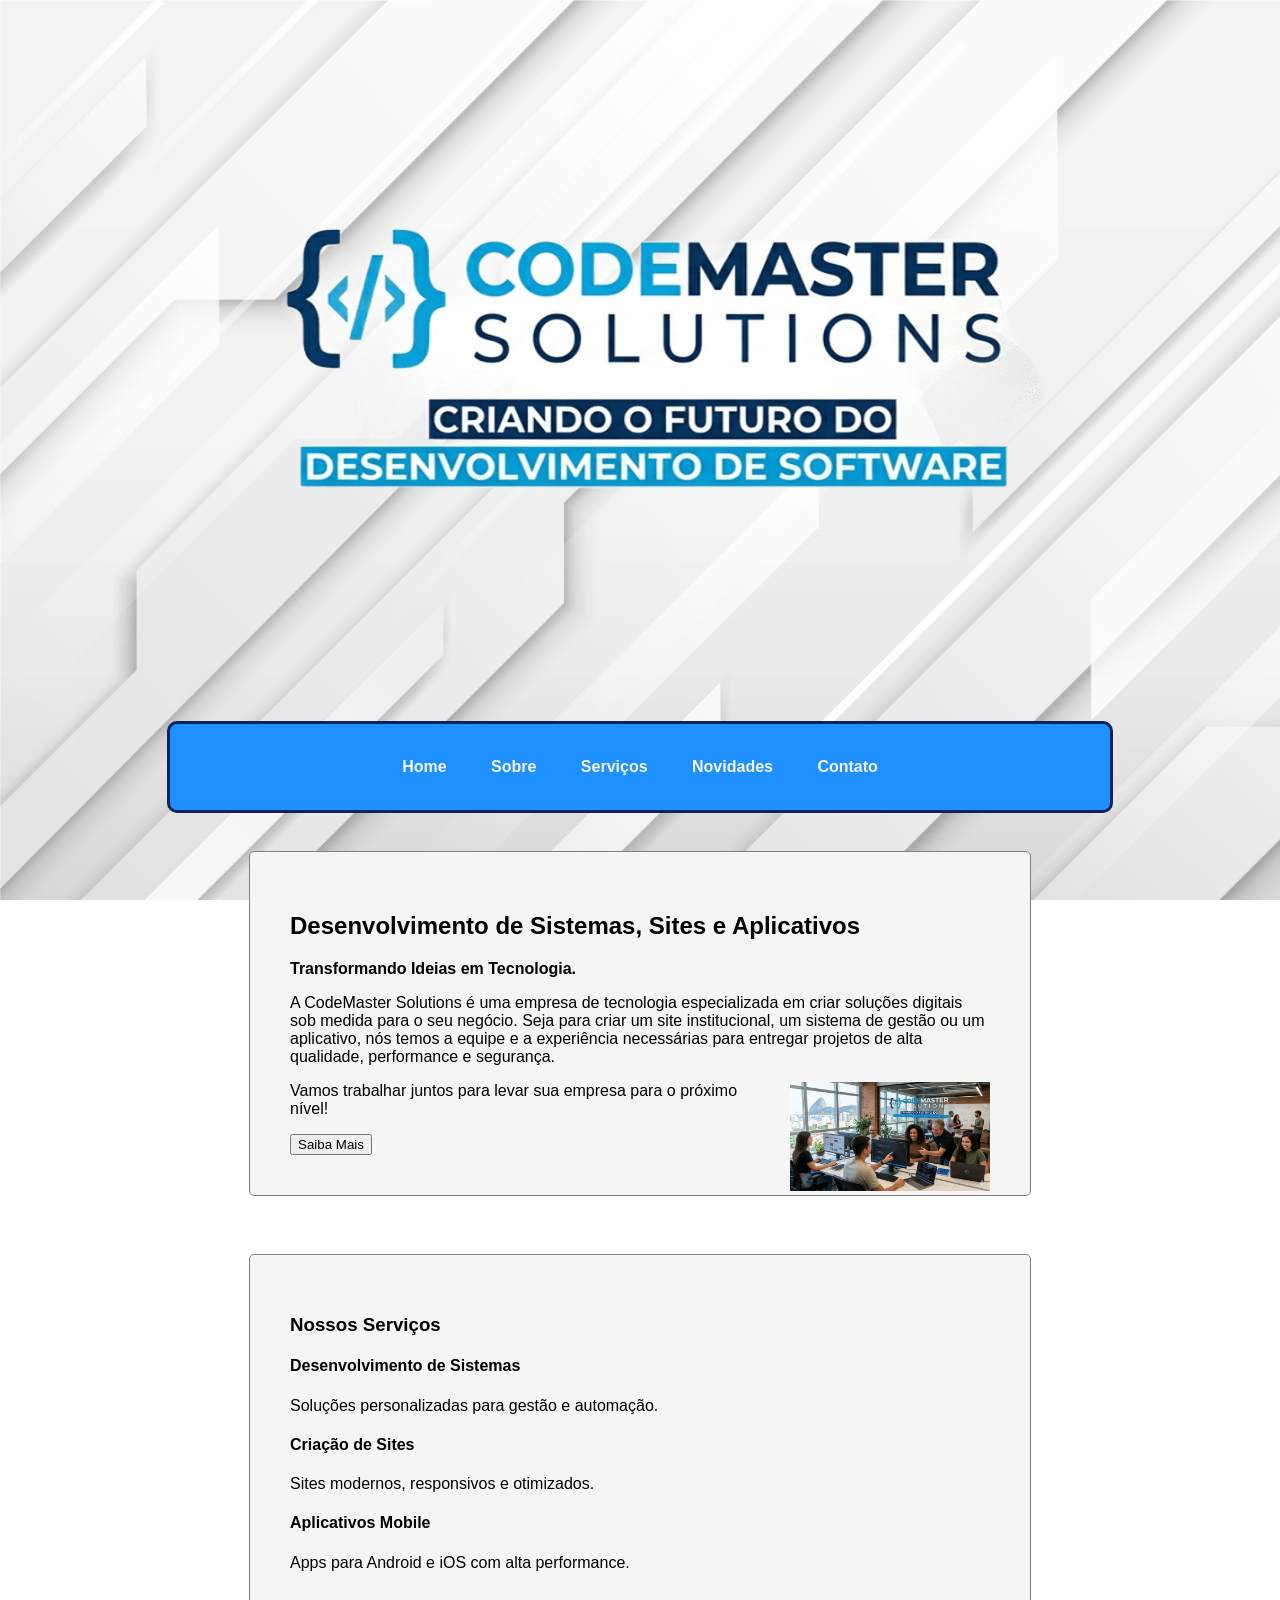
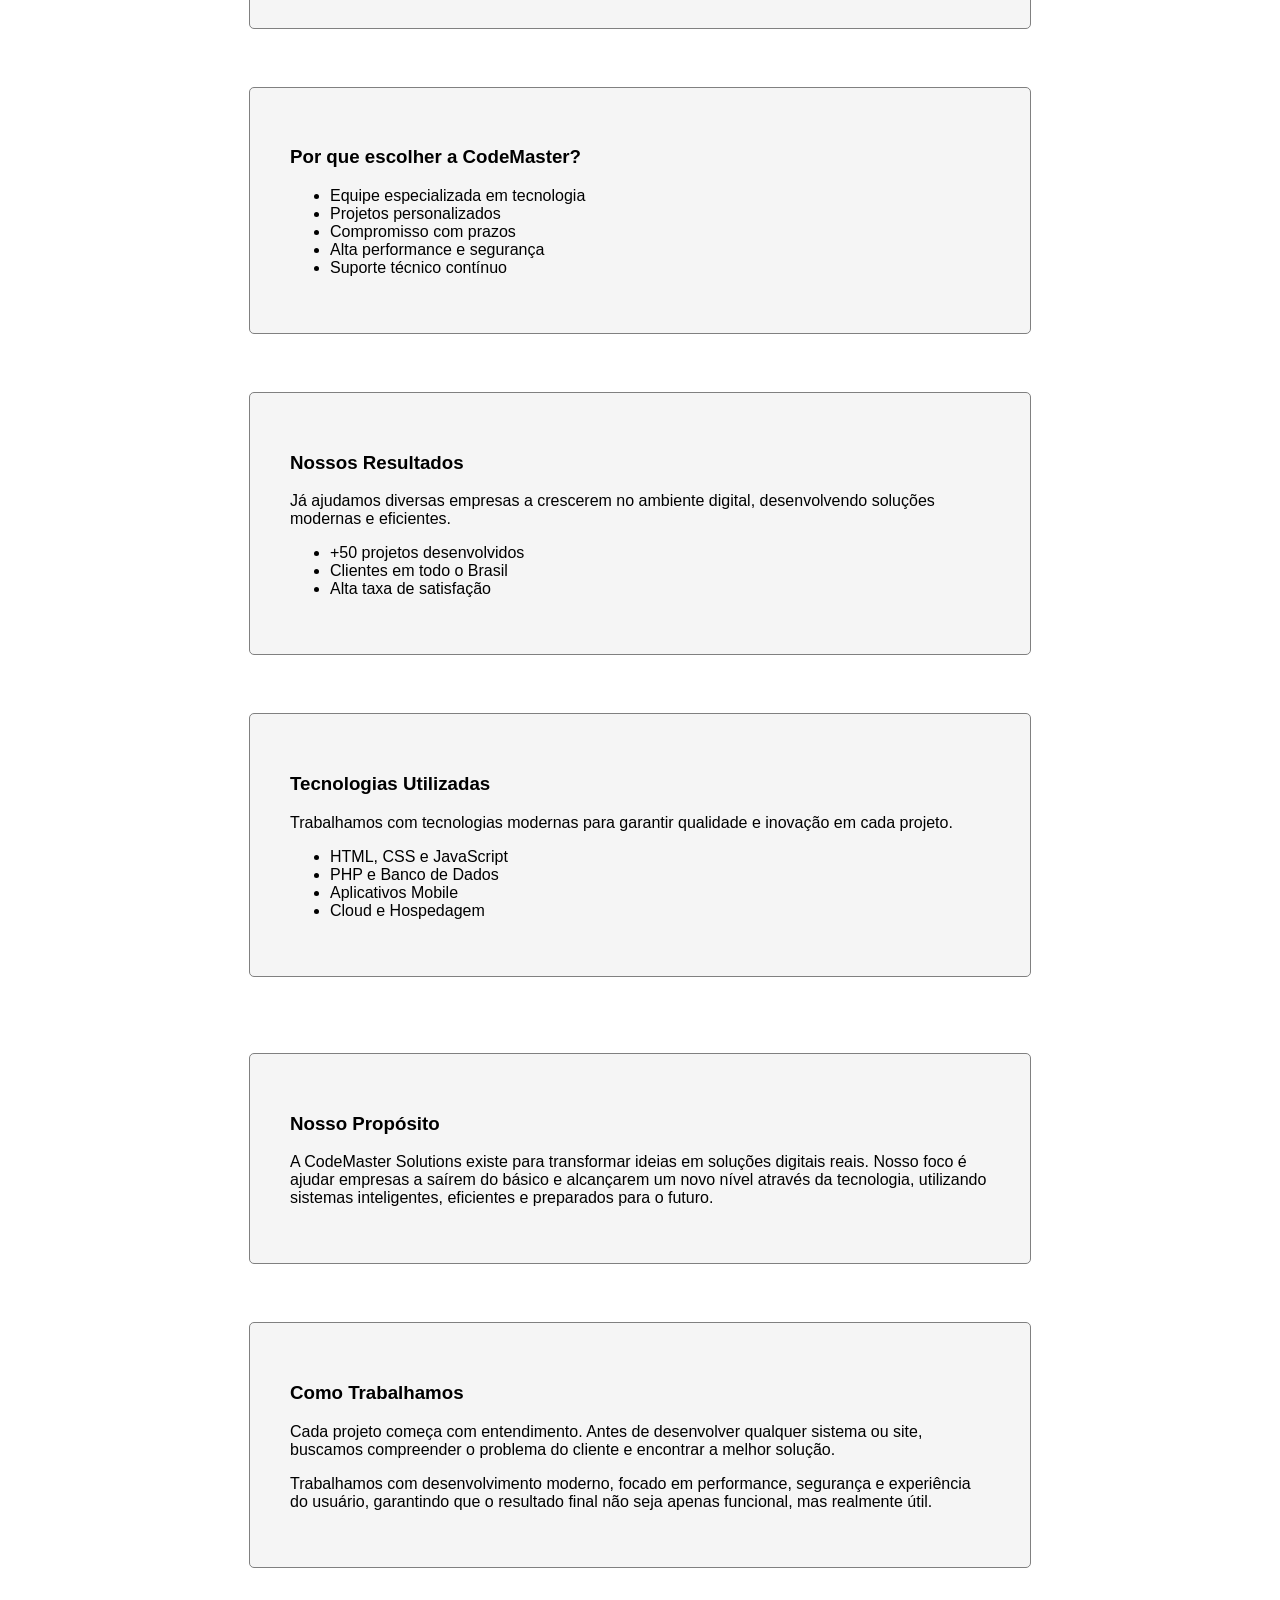
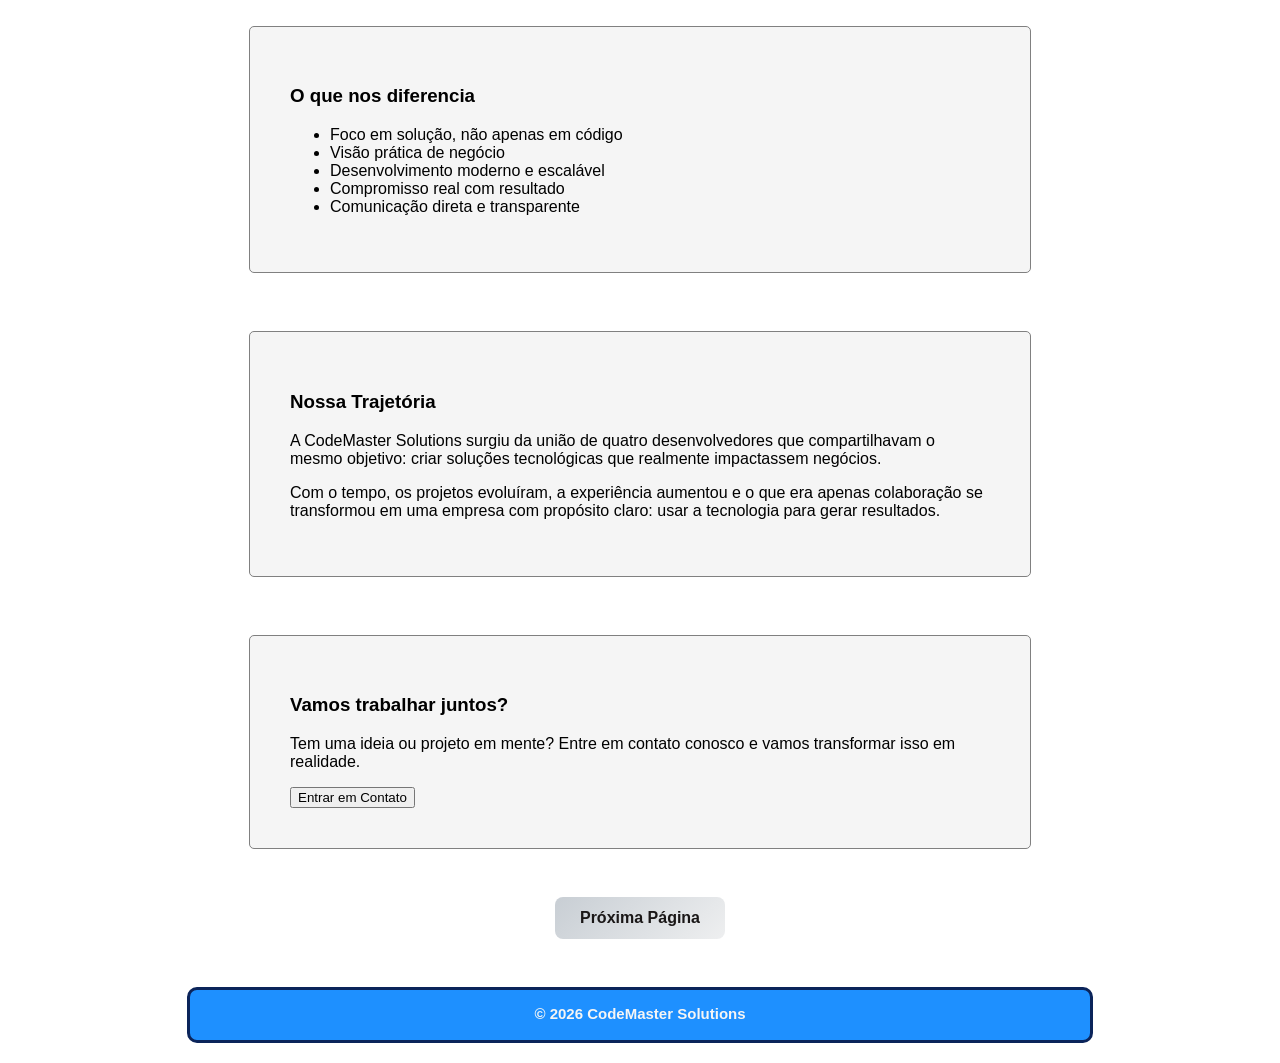
<file: index.html>
<!DOCTYPE html>
<html lang="pt-br">

<head>
    <meta charset="UTF-8">
    <meta name="viewport" content="width=device-width, initial-scale=1.0">
    <title>CodeMaster Solutions</title>
    <link href="style.css" rel="stylesheet">

    <!-- ✅ CORREÇÃO: defer -->
    <script src="javascript.js" defer></script>
</head>

<body>

    <header class="topo">
        <img src="codemaster3.png" alt="Logo da CodeMaster Solutions" class="logo" title="CodeMaster Solutions">
    </header>

    <nav>
        <div class="menu">
            <a href="index.html">Home</a>
            <a href="Sobre.html">Sobre</a>
            <a href="Servicos.html">Serviços</a>
            <a href="Novidades.html">Novidades</a>
            <a href="Contato.html">Contato</a>
        </div>
    </nav>

    <br>

    <main>


        <div class="texto animar" id="texto">

            <h2>Desenvolvimento de Sistemas, Sites e Aplicativos</h2>
            <p><strong>Transformando Ideias em Tecnologia.</strong></p>
            <p>
                A CodeMaster Solutions é uma empresa de tecnologia especializada em criar soluções digitais sob
                medida
                para o seu negócio. Seja para criar um site institucional, um sistema de gestão ou um aplicativo,
                nós temos a equipe e a experiência necessárias para entregar projetos de alta qualidade,
                performance e segurança.
            </p>

            <img src="logo5.png" alt="Logo da CodeMaster Solutions" class="logo" title="CodeMaster Solutions">

            <p>Vamos trabalhar juntos para levar sua empresa para o próximo nível!</p>

            <button onclick="mais()">Saiba Mais</button>

        </div>

        <br>

        <div class="texto animar">
            <h3>Nossos Serviços</h3>

            <article>
                <h4>Desenvolvimento de Sistemas</h4>
                <p>Soluções personalizadas para gestão e automação.</p>
            </article>

            <article>
                <h4>Criação de Sites</h4>
                <p>Sites modernos, responsivos e otimizados.</p>
            </article>

            <article>
                <h4>Aplicativos Mobile</h4>
                <p>Apps para Android e iOS com alta performance.</p>
            </article>
        </div>


        <br>


        <div class="texto animar">
            <h3>Por que escolher a CodeMaster?</h3>
            <ul>
                <li>Equipe especializada em tecnologia</li>
                <li>Projetos personalizados</li>
                <li>Compromisso com prazos</li>
                <li>Alta performance e segurança</li>
                <li>Suporte técnico contínuo</li>
            </ul>
        </div>
        <br>

        <div class="texto animar">
            <h3>Nossos Resultados</h3>
            <p>
                Já ajudamos diversas empresas a crescerem no ambiente digital, desenvolvendo soluções modernas e
                eficientes.
            </p>
            <ul>
                <li>+50 projetos desenvolvidos</li>
                <li>Clientes em todo o Brasil</li>
                <li>Alta taxa de satisfação</li>
            </ul>
        </div>
        <br>

        <div class="texto animar">
            <h3>Tecnologias Utilizadas</h3>
            <p>
                Trabalhamos com tecnologias modernas para garantir qualidade e inovação em cada projeto.
            </p>
            <ul>
                <li>HTML, CSS e JavaScript</li>
                <li>PHP e Banco de Dados</li>
                <li>Aplicativos Mobile</li>
                <li>Cloud e Hospedagem</li>
            </ul>
        </div>
        <br>

        <br>
        <div class="texto animar">
            <h3>Nosso Propósito</h3>
            <p>
                A CodeMaster Solutions existe para transformar ideias em soluções digitais reais.
                Nosso foco é ajudar empresas a saírem do básico e alcançarem um novo nível através da tecnologia,
                utilizando sistemas inteligentes, eficientes e preparados para o futuro.
            </p>
        </div>

        <br>
        <div class="texto animar">
            <h3>Como Trabalhamos</h3>
            <p>
                Cada projeto começa com entendimento. Antes de desenvolver qualquer sistema ou site,
                buscamos compreender o problema do cliente e encontrar a melhor solução.
            </p>
            <p>
                Trabalhamos com desenvolvimento moderno, focado em performance, segurança e experiência do usuário,
                garantindo que o resultado final não seja apenas funcional, mas realmente útil.
            </p>
        </div>

        <br>
        <div class="texto animar">
            <h3>O que nos diferencia</h3>
            <ul>
                <li>Foco em solução, não apenas em código</li>
                <li>Visão prática de negócio</li>
                <li>Desenvolvimento moderno e escalável</li>
                <li>Compromisso real com resultado</li>
                <li>Comunicação direta e transparente</li>
            </ul>
        </div>

        <br>
        <div class="texto animar">
            <h3>Nossa Trajetória</h3>
            <p>
                A CodeMaster Solutions surgiu da união de quatro desenvolvedores que compartilhavam o mesmo objetivo:
                criar soluções tecnológicas que realmente impactassem negócios.
            </p>
            <p>
                Com o tempo, os projetos evoluíram, a experiência aumentou e o que era apenas colaboração
                se transformou em uma empresa com propósito claro: usar a tecnologia para gerar resultados.
            </p>
        </div>

        <br>
        <div class="texto animar">
            <h3>Vamos trabalhar juntos?</h3>
            <p>
                Tem uma ideia ou projeto em mente? Entre em contato conosco e vamos transformar isso em realidade.
            </p>
            <button onclick="ir5()">Entrar em Contato</button>
        </div>

        <br>

    </main>
    <div class="botao"><button class="btn" onclick="ir2()">Próxima Página</button></div>



    <br>

    <footer>
        <div>
            <p>© 2026 CodeMaster Solutions</p>
        </div>
    </footer>

</body>

</html>
</file>
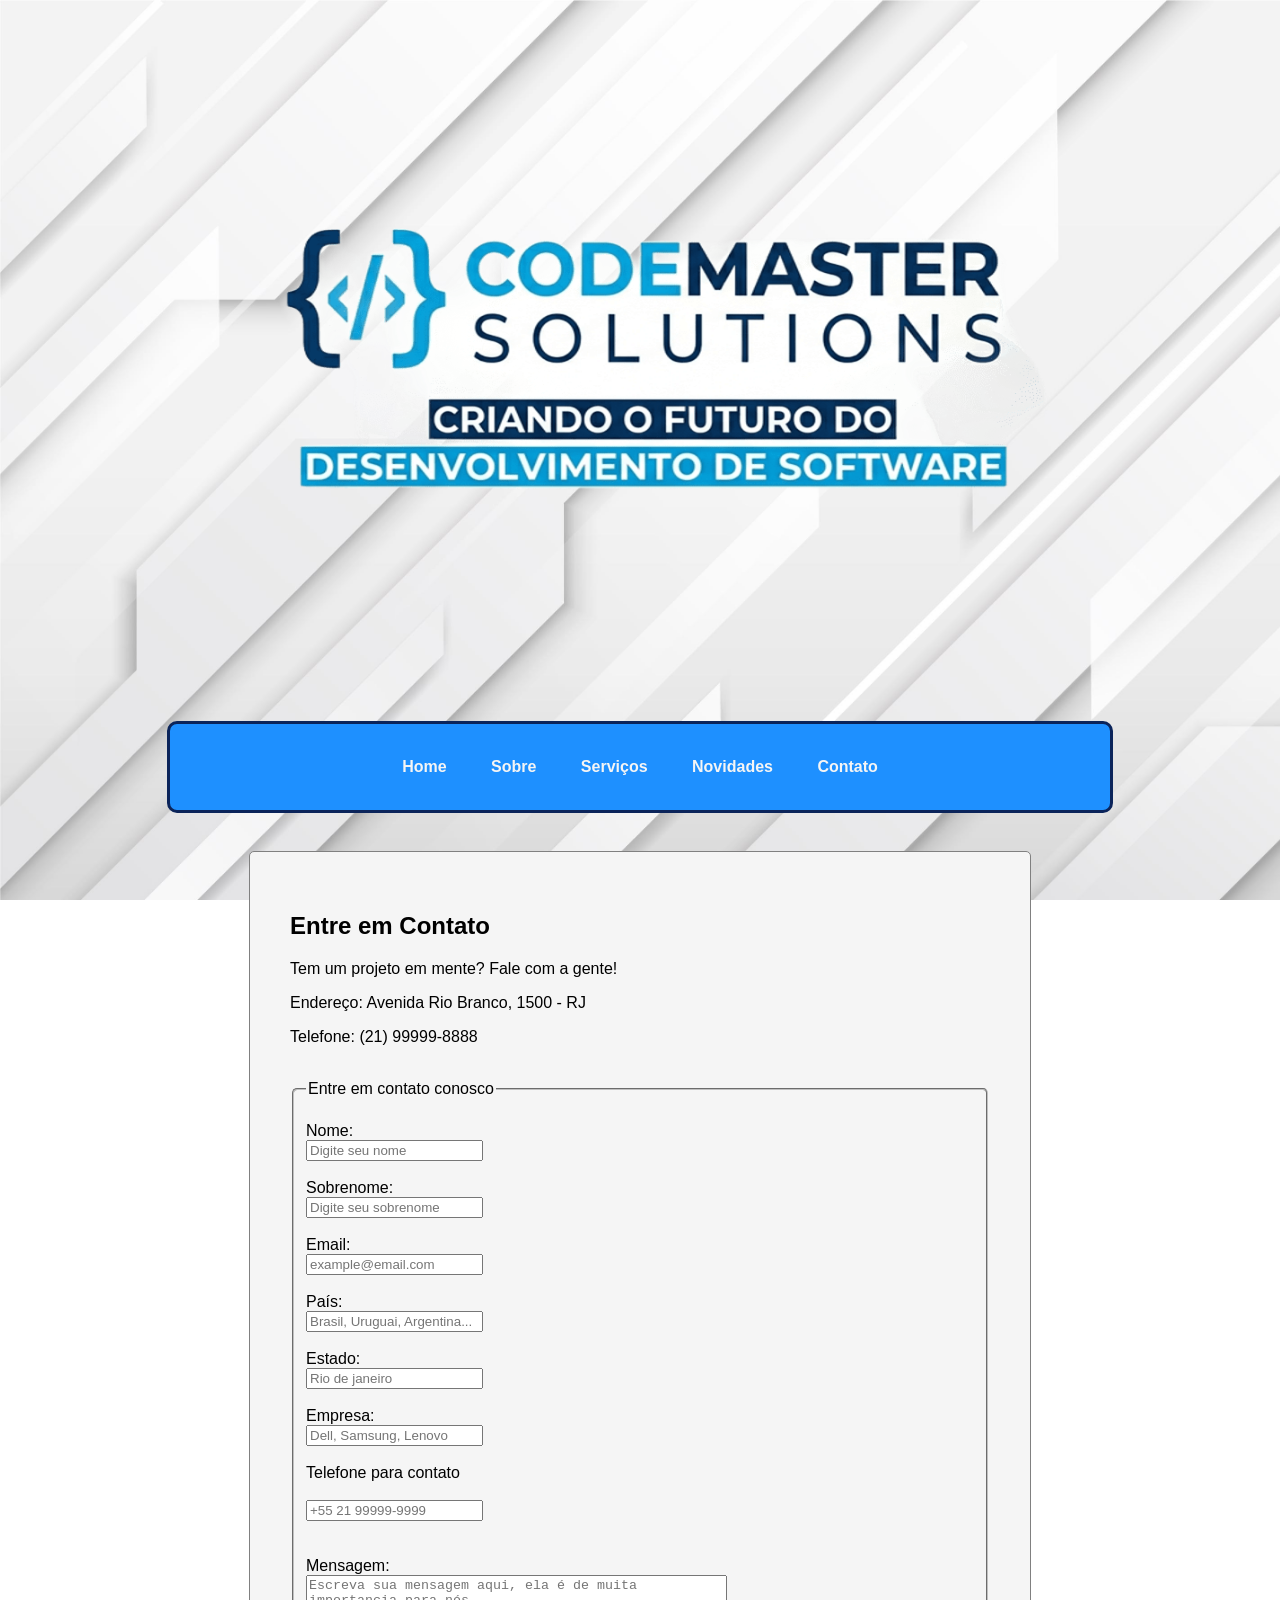
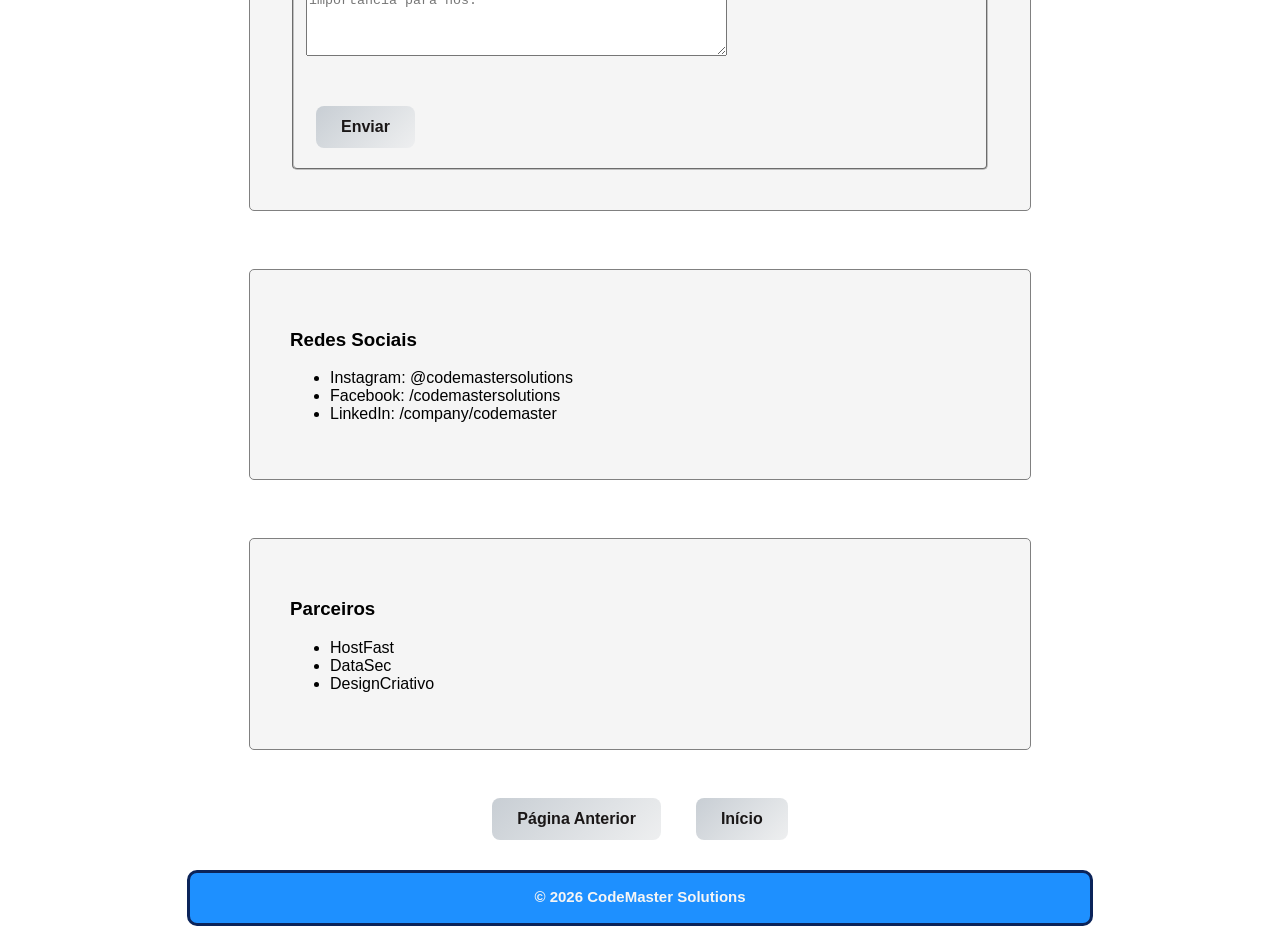
<file: Contato.html>
<!DOCTYPE html>
<html lang="pt-br">

<head>
    <meta charset="UTF-8">
    <meta name="viewport" content="width=device-width, initial-scale=1.0">
    <title>Contato - CodeMaster</title>
    <link href="style.css" rel="stylesheet">


    <script src="javascript.js" defer></script>
</head>

<body>

    <header class="topo">
        <img src="codemaster3.png" alt="Logo da CodeMaster Solutions" class="logo">
    </header>

    <nav>
        <div class="menu">
            <a href="index.html">Home</a>
            <a href="Sobre.html">Sobre</a>
            <a href="Servicos.html">Serviços</a>
            <a href="Novidades.html">Novidades</a>
            <a href="Contato.html">Contato</a>
        </div>
    </nav>

    <br>

    <main>
        <div class="texto animar">
            <h2>Entre em Contato</h2>

            <p>Tem um projeto em mente? Fale com a gente!</p>

            <p>Endereço: Avenida Rio Branco, 1500 - RJ</p>
            <p>Telefone: (21) 99999-8888</p>
            <br>
            <form>
                <fieldset><br>
                    <legend>Entre em contato conosco</legend>
                    <label>Nome:</label><br>
                    <input type="text" placeholder="Digite seu nome">
                    <br><br>

                    <label>Sobrenome:</label><br>
                    <input type="text" placeholder="Digite seu sobrenome">


                    <br><br>
                    <label>Email:</label><br>
                    <input type="email" placeholder="example@email.com">

                    <br><br>

                    <label>País:</label><br>
                    <input type="text" maxlength="20" placeholder="Brasil, Uruguai, Argentina...">
                    <br><br>
                    <label>Estado:</label><br>
                    <input type="text" placeholder="Rio de janeiro">
                    <br><br>
                    <label>Empresa:</label><br>
                    <input type="text" placeholder="Dell, Samsung, Lenovo">

                    <br><br>
                    <label>Telefone para contato</label><br><br>
                    <input type="tel" placeholder="+55 21 99999-9999" pattern="[0-9]" maxlength="15" required><br><br>
                    <br>
                    <label>Mensagem:</label>
                    <br>
                    <textarea rows="5" cols="50"
                        placeholder="Escreva sua mensagem aqui, ela é de muita importancia para nós."
                        maxlength="256"></textarea>

                    <br><br><br>

                    <button onclick="alert('Dados enviados com sucesso! Em breve entraremos em contato')" type="submit"
                        class="btn">Enviar</button>
                    <br>
                </fieldset>
            </form>
        </div>

        <br>

        <div class="texto animar">
            <h3>Redes Sociais</h3>
            <ul>
                <li>Instagram: @codemastersolutions</li>
                <li>Facebook: /codemastersolutions</li>
                <li>LinkedIn: /company/codemaster</li>
            </ul>
        </div>

        <br>

        <div class="texto animar">
            <h3>Parceiros</h3>
            <ul>
                <li>HostFast</li>
                <li>DataSec</li>
                <li>DesignCriativo</li>
            </ul>
        </div>
    </main>

    <br>

    <div class="botao"><button class="btn" onclick="ir4()">Página Anterior</button>
        <button class="btn" onclick="ir()">Início</button>
    </div>


    <footer>
        <p>© 2026 CodeMaster Solutions</p>
    </footer>

</body>

</html>
</file>
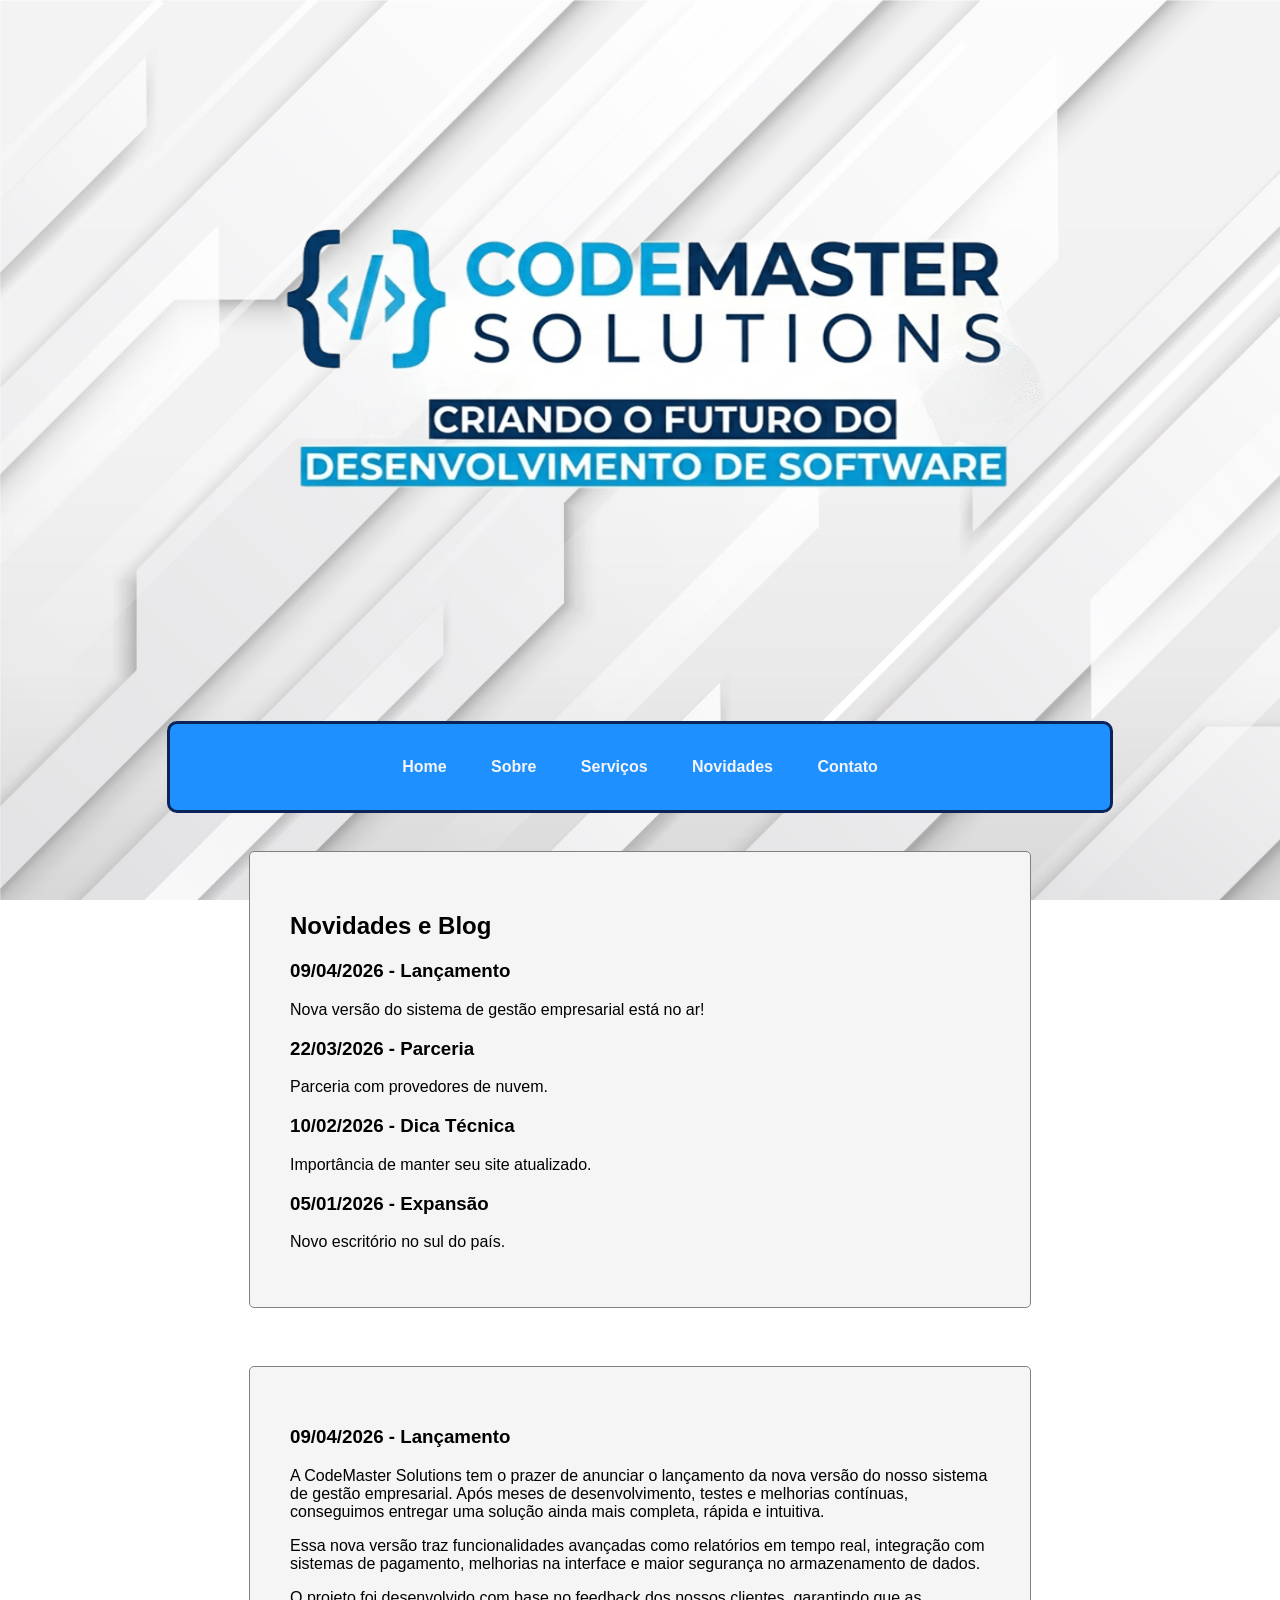
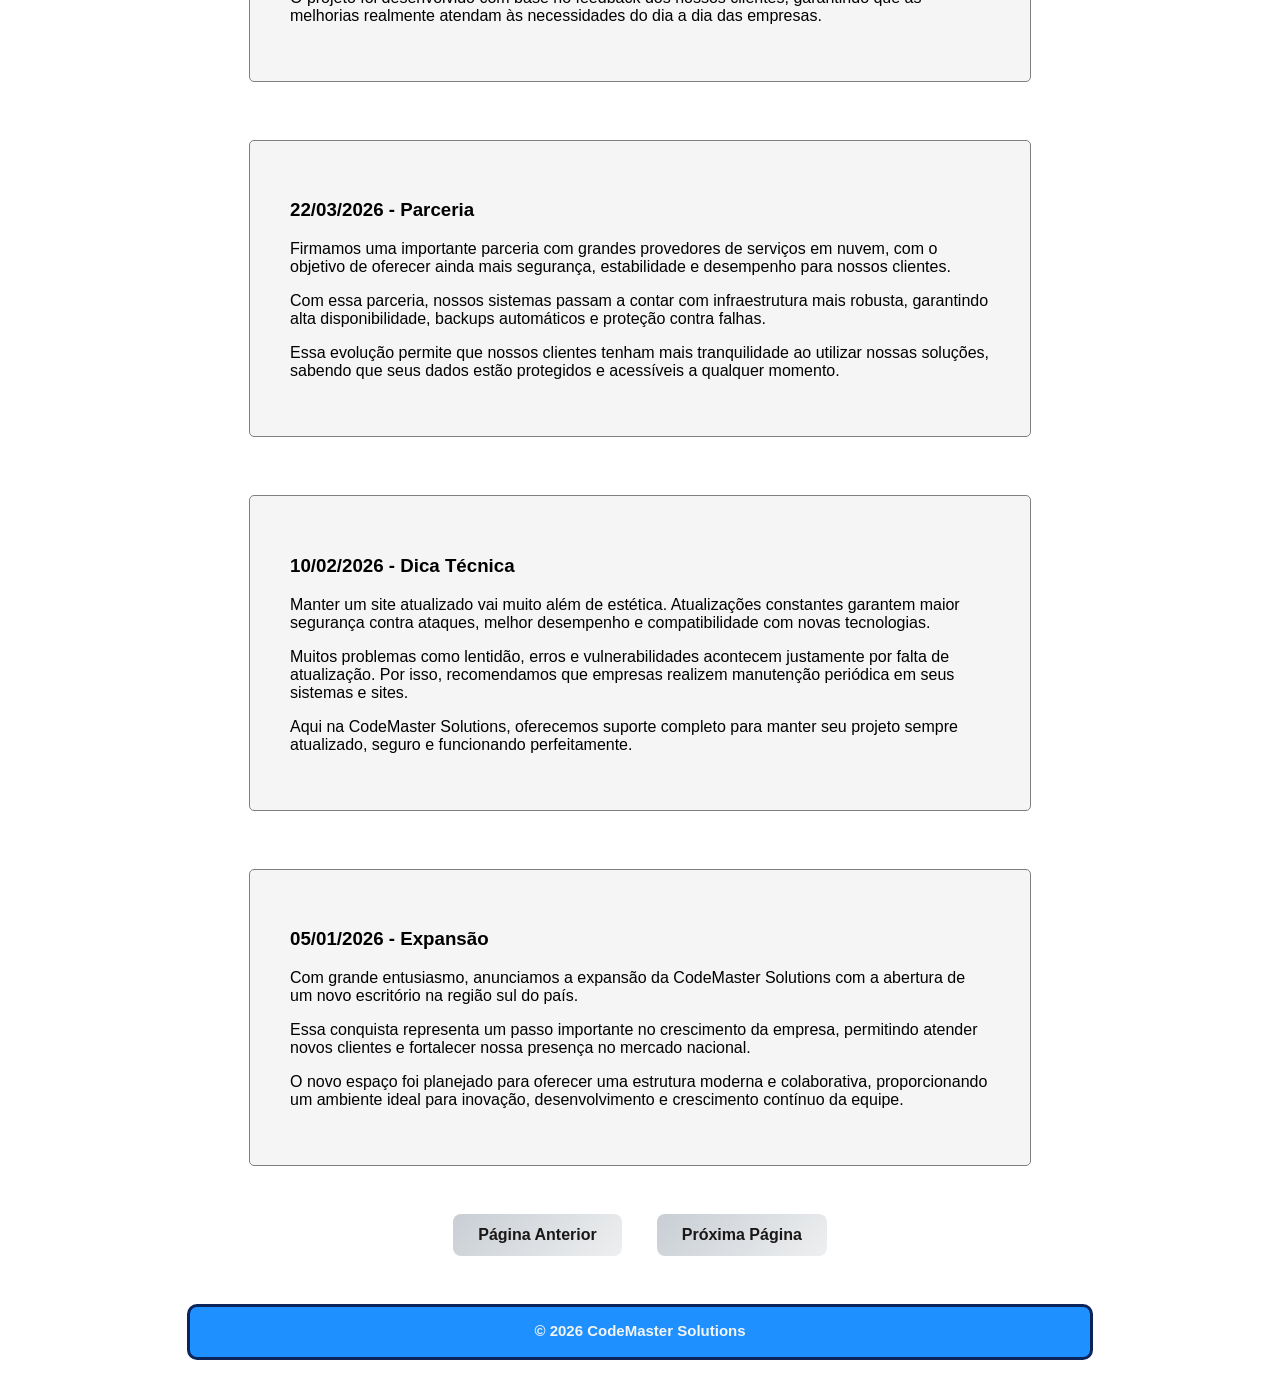
<file: Novidades.html>
<!DOCTYPE html>
<html lang="pt-br">

<head>
    <meta charset="UTF-8">
    <meta name="viewport" content="width=device-width, initial-scale=1.0">
    <title>Novidades CodeMaster</title>
    <link href="style.css" rel="stylesheet">

    <script src="javascript.js" defer></script>
</head>

<body>

    <header class="topo">
        <img src="codemaster3.png" alt="Logo da CodeMaster Solutions" class="logo">
    </header>

    <nav>
        <div class="menu">
            <a href="index.html">Home</a>
            <a href="Sobre.html">Sobre</a>
            <a href="Servicos.html">Serviços</a>
            <a href="Novidades.html">Novidades</a>
            <a href="Contato.html">Contato</a>
        </div>
    </nav>

    <br>

    <main>
        <div class="texto animar">
            <h2>Novidades e Blog</h2>

            <article>
                <h3>09/04/2026 - Lançamento</h3>
                <p>Nova versão do sistema de gestão empresarial está no ar!</p>
            </article>

            <article>
                <h3>22/03/2026 - Parceria</h3>
                <p>Parceria com provedores de nuvem.</p>
            </article>

            <article>
                <h3>10/02/2026 - Dica Técnica</h3>
                <p>Importância de manter seu site atualizado.</p>
            </article>

            <article>
                <h3>05/01/2026 - Expansão</h3>
                <p>Novo escritório no sul do país.</p>
            </article>

        </div>
    </main>
    <br>
    <div class="texto animar">
        <h3>09/04/2026 - Lançamento</h3>
        <p>
            A CodeMaster Solutions tem o prazer de anunciar o lançamento da nova versão do nosso sistema de gestão
            empresarial.
            Após meses de desenvolvimento, testes e melhorias contínuas, conseguimos entregar uma solução ainda mais
            completa,
            rápida e intuitiva.
        </p>
        <p>
            Essa nova versão traz funcionalidades avançadas como relatórios em tempo real, integração com sistemas de
            pagamento,
            melhorias na interface e maior segurança no armazenamento de dados.
        </p>
        <p>
            O projeto foi desenvolvido com base no feedback dos nossos clientes, garantindo que as melhorias realmente
            atendam
            às necessidades do dia a dia das empresas.
        </p>
    </div>
    <br>
    <div class="texto animar">
        <h3>22/03/2026 - Parceria</h3>
        <p>
            Firmamos uma importante parceria com grandes provedores de serviços em nuvem, com o objetivo de oferecer
            ainda mais segurança, estabilidade e desempenho para nossos clientes.
        </p>
        <p>
            Com essa parceria, nossos sistemas passam a contar com infraestrutura mais robusta, garantindo alta
            disponibilidade,
            backups automáticos e proteção contra falhas.
        </p>
        <p>
            Essa evolução permite que nossos clientes tenham mais tranquilidade ao utilizar nossas soluções, sabendo que
            seus
            dados estão protegidos e acessíveis a qualquer momento.
        </p>
    </div>
    <br>
    <div class="texto animar">
        <h3>10/02/2026 - Dica Técnica</h3>
        <p>
            Manter um site atualizado vai muito além de estética. Atualizações constantes garantem maior segurança
            contra ataques,
            melhor desempenho e compatibilidade com novas tecnologias.
        </p>
        <p>
            Muitos problemas como lentidão, erros e vulnerabilidades acontecem justamente por falta de atualização.
            Por isso, recomendamos que empresas realizem manutenção periódica em seus sistemas e sites.
        </p>
        <p>
            Aqui na CodeMaster Solutions, oferecemos suporte completo para manter seu projeto sempre atualizado,
            seguro e funcionando perfeitamente.
        </p>
    </div>
    <br>
    <div class="texto animar">
        <h3>05/01/2026 - Expansão</h3>
        <p>
            Com grande entusiasmo, anunciamos a expansão da CodeMaster Solutions com a abertura de um novo escritório
            na região sul do país.
        </p>
        <p>
            Essa conquista representa um passo importante no crescimento da empresa, permitindo atender novos clientes
            e fortalecer nossa presença no mercado nacional.
        </p>
        <p>
            O novo espaço foi planejado para oferecer uma estrutura moderna e colaborativa, proporcionando um ambiente
            ideal
            para inovação, desenvolvimento e crescimento contínuo da equipe.
        </p>
    </div>



    <br>

    <div class="botao"><button class="btn" onclick="ir3()">Página Anterior</button>
        <button class="btn" onclick="ir5()">Próxima Página</button>
    </div>

    <br>

    <footer>
        <p>© 2026 CodeMaster Solutions</p>
    </footer>

</body>

</html>
</file>
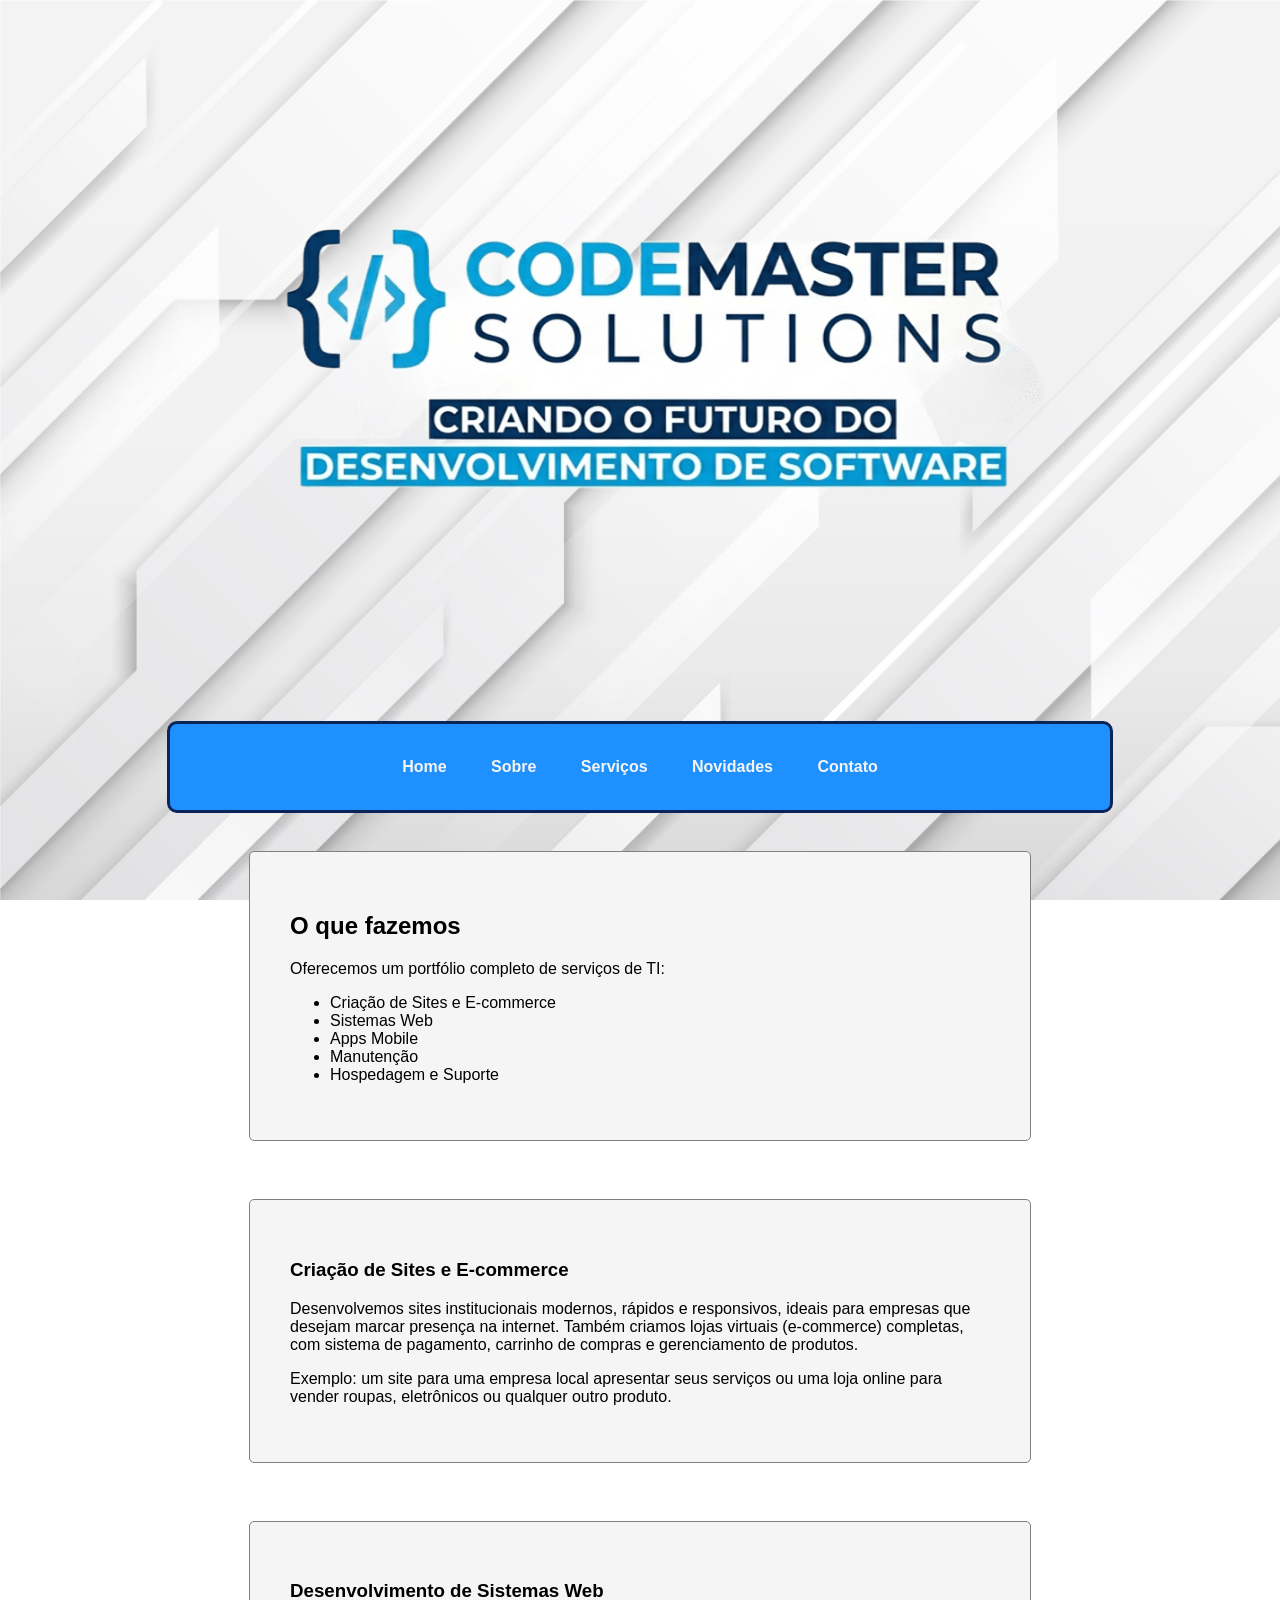
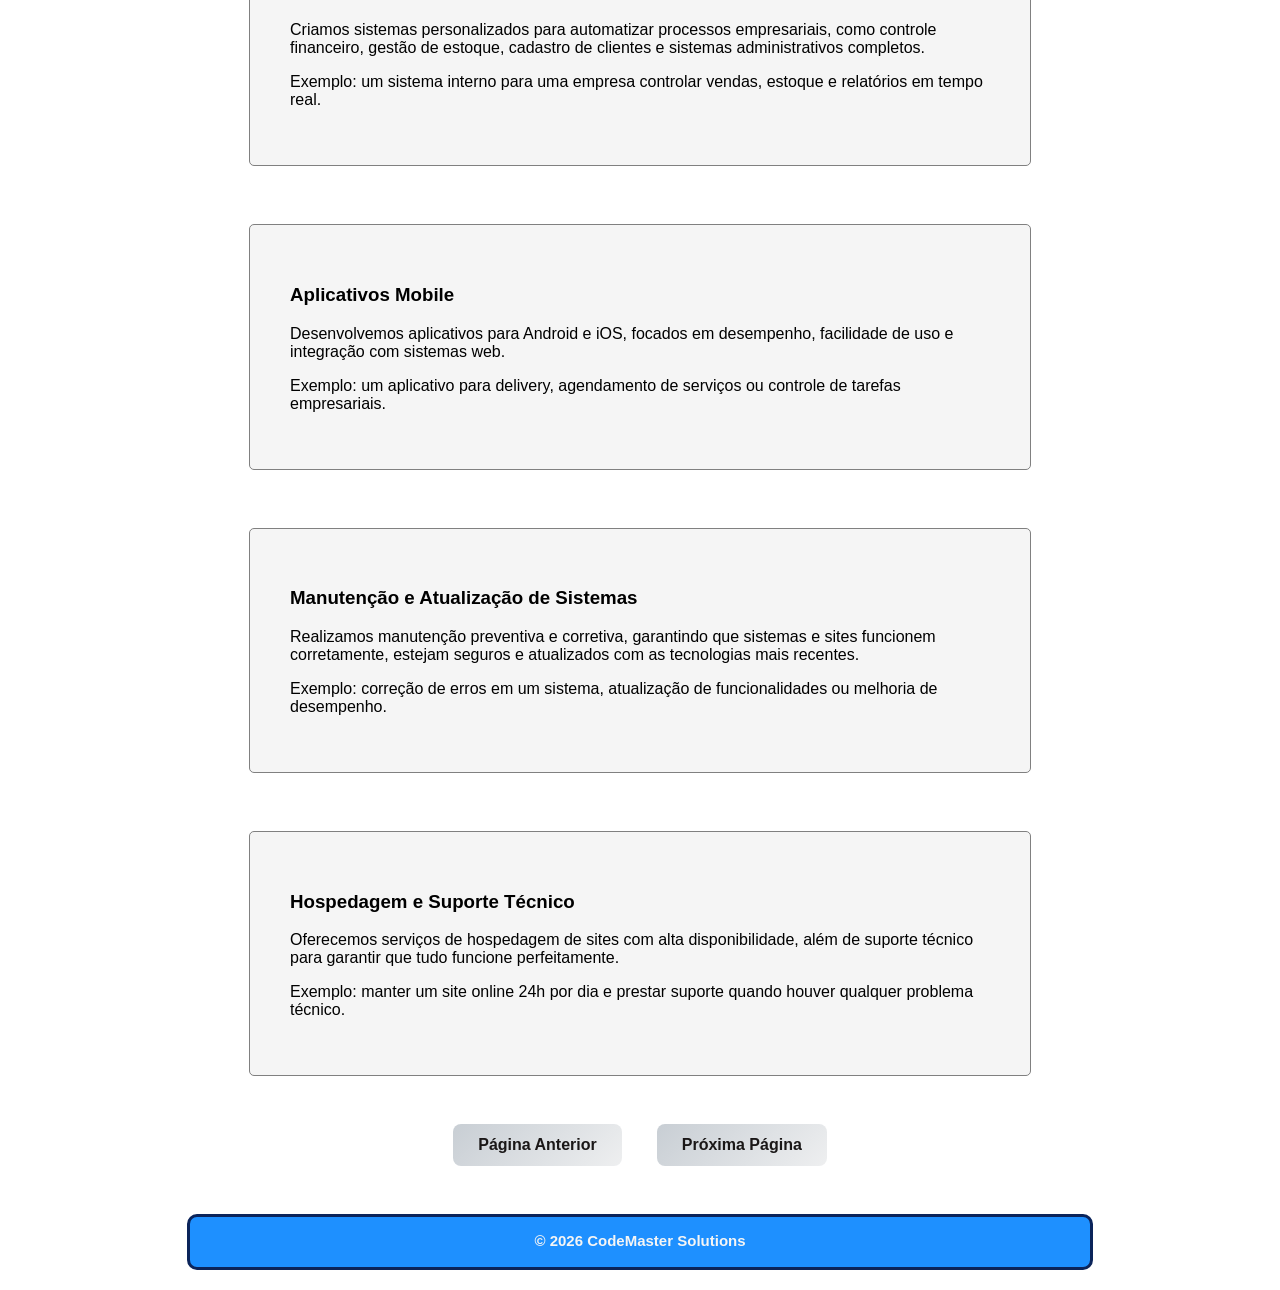
<file: Servicos.html>
<!DOCTYPE html>
<html lang="pt-br">

<head>
    <meta charset="UTF-8">
    <meta name="viewport" content="width=device-width, initial-scale=1.0">
    <title>Serviços da CodeMaster</title>
    <link href="style.css" rel="stylesheet">


    <script src="javascript.js" defer></script>
</head>

<body>

    <header class="topo">
        <img src="codemaster3.png" alt="Logo da CodeMaster Solutions" class="logo">
    </header>

    <nav>
        <div class="menu">
            <a href="index.html">Home</a>
            <a href="Sobre.html">Sobre</a>
            <a href="Servicos.html">Serviços</a>
            <a href="Novidades.html">Novidades</a>
            <a href="Contato.html">Contato</a>
        </div>
    </nav>

    <br>

    <main>

        <div class="texto animar">
            <h2>O que fazemos</h2>

            <p>Oferecemos um portfólio completo de serviços de TI:</p>

            <ul>
                <li>Criação de Sites e E-commerce</li>
                <li>Sistemas Web</li>
                <li>Apps Mobile</li>
                <li>Manutenção</li>
                <li>Hospedagem e Suporte</li>
            </ul>
        </div>

        <!-- teste-->
        <br>
        <div class="texto animar">
            <h3>Criação de Sites e E-commerce</h3>
            <p>
                Desenvolvemos sites institucionais modernos, rápidos e responsivos, ideais para empresas que desejam
                marcar presença na internet. Também criamos lojas virtuais (e-commerce) completas, com sistema de
                pagamento, carrinho de compras e gerenciamento de produtos.
            </p>
            <p>
                Exemplo: um site para uma empresa local apresentar seus serviços ou uma loja online para vender roupas,
                eletrônicos ou qualquer outro produto.
            </p>
        </div>
        <br>
        <div class="texto animar">
            <h3>Desenvolvimento de Sistemas Web</h3>
            <p>
                Criamos sistemas personalizados para automatizar processos empresariais, como controle financeiro,
                gestão de estoque, cadastro de clientes e sistemas administrativos completos.
            </p>
            <p>
                Exemplo: um sistema interno para uma empresa controlar vendas, estoque e relatórios em tempo real.
            </p>
        </div>
        <br>
        <div class="texto animar">
            <h3>Aplicativos Mobile</h3>
            <p>
                Desenvolvemos aplicativos para Android e iOS, focados em desempenho, facilidade de uso e integração
                com sistemas web.
            </p>
            <p>
                Exemplo: um aplicativo para delivery, agendamento de serviços ou controle de tarefas empresariais.
            </p>
        </div>
        <br>
        <div class="texto animar">
            <h3>Manutenção e Atualização de Sistemas</h3>
            <p>
                Realizamos manutenção preventiva e corretiva, garantindo que sistemas e sites funcionem corretamente,
                estejam seguros e atualizados com as tecnologias mais recentes.
            </p>
            <p>
                Exemplo: correção de erros em um sistema, atualização de funcionalidades ou melhoria de desempenho.
            </p>
        </div>
        <br>
        <div class="texto animar">
            <h3>Hospedagem e Suporte Técnico</h3>
            <p>
                Oferecemos serviços de hospedagem de sites com alta disponibilidade, além de suporte técnico para
                garantir que tudo funcione perfeitamente.
            </p>
            <p>
                Exemplo: manter um site online 24h por dia e prestar suporte quando houver qualquer problema técnico.
            </p>
        </div>

    </main>

    <br>

    <div class="botao"><button class="btn" onclick="ir2()">Página Anterior</button>
        <button class="btn" onclick="ir4()">Próxima Página</button>
    </div>

    <br>

    <footer>
        <p>© 2026 CodeMaster Solutions</p>
    </footer>

</body>

</html>
</file>
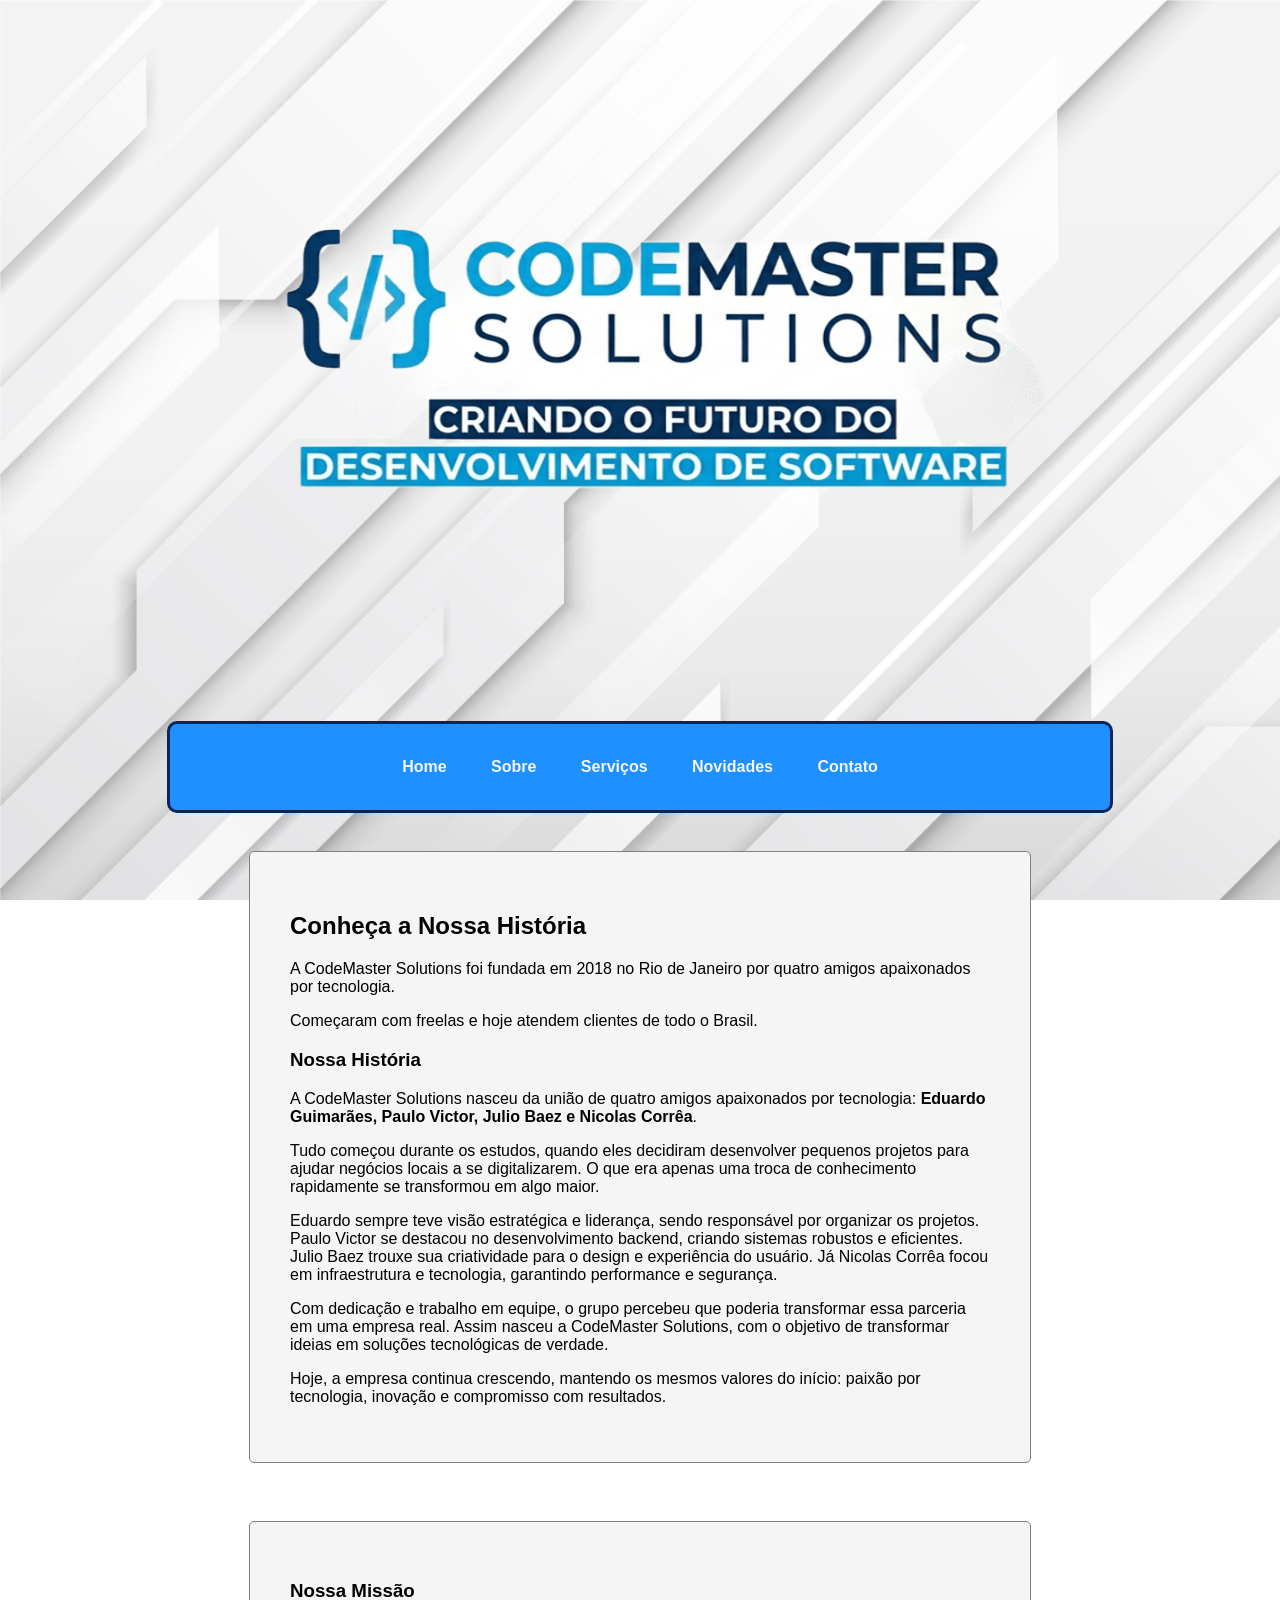
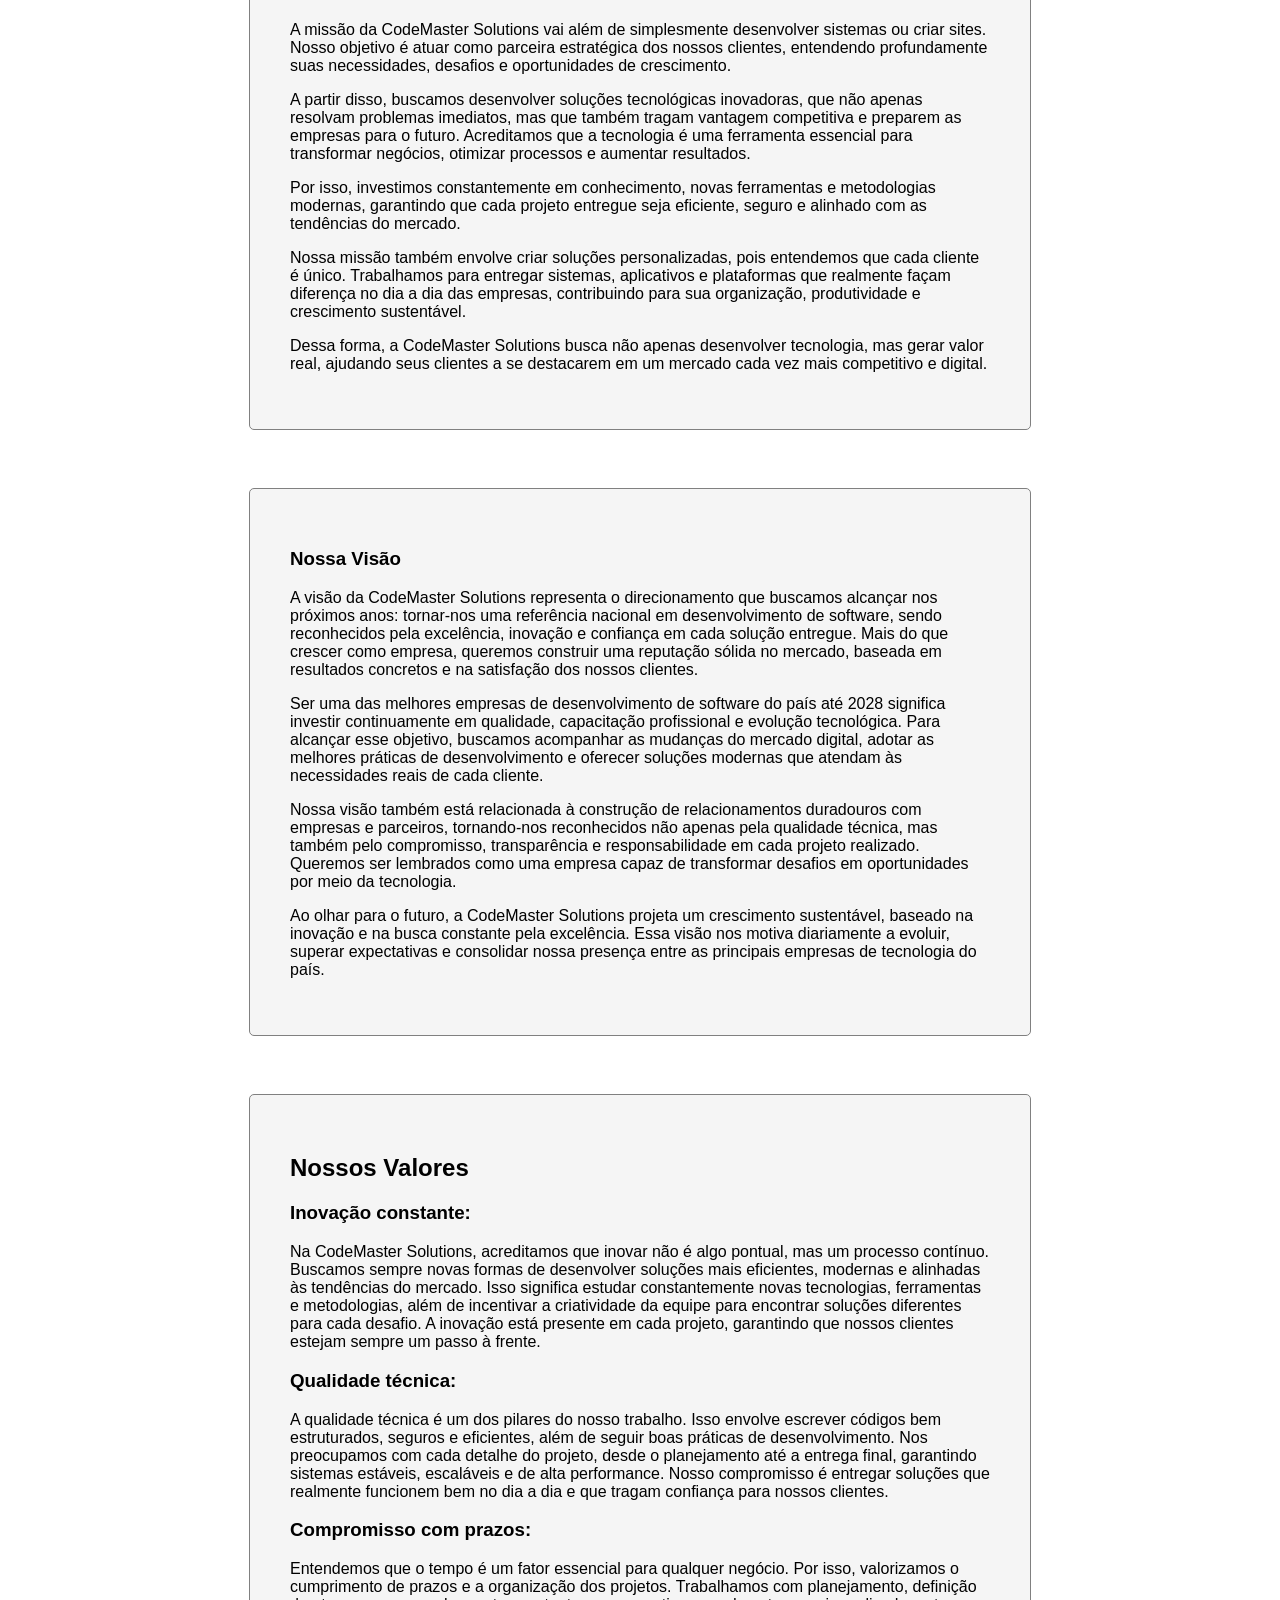
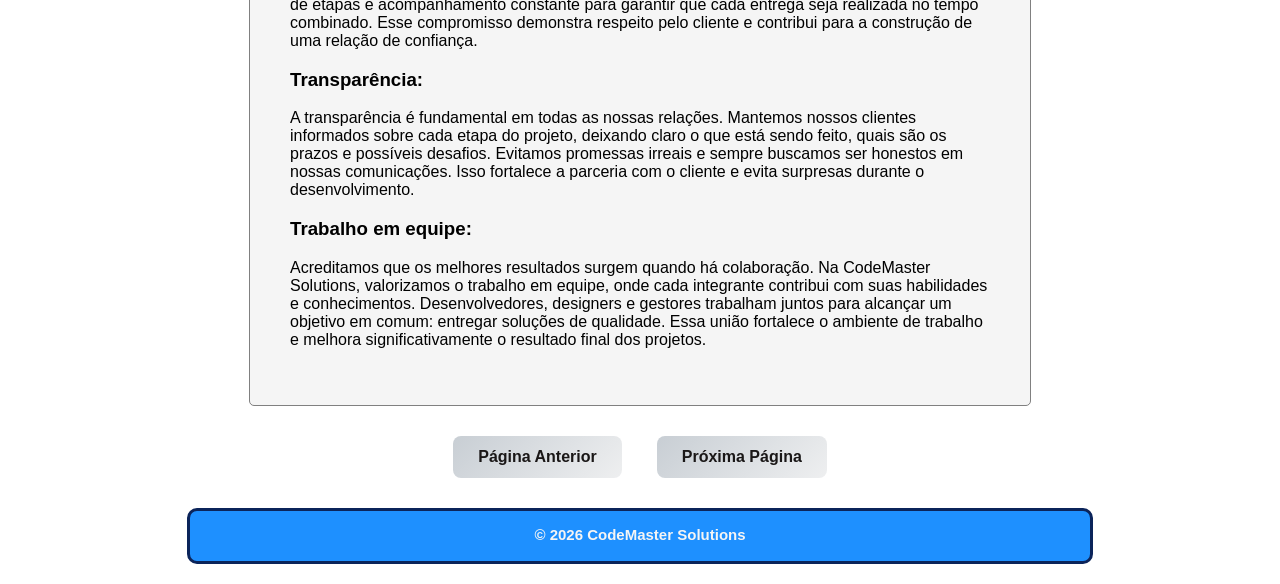
<file: Sobre.html>
<!DOCTYPE html>
<html lang="pt-br">

<head>
    <meta charset="UTF-8">
    <meta name="viewport" content="width=device-width, initial-scale=1.0">
    <title>Sobre a CodeMaster</title>
    <link href="style.css" rel="stylesheet">

    <!-- ✅ CORREÇÃO -->
    <script src="javascript.js" defer></script>
</head>

<body>

    <header class="topo">
        <img src="codemaster3.png" alt="Logo da CodeMaster Solutions" class="logo">
    </header>

    <nav>
        <div class="menu">
            <a href="index.html">Home</a>
            <a href="Sobre.html">Sobre</a>
            <a href="Servicos.html">Serviços</a>
            <a href="Novidades.html">Novidades</a>
            <a href="Contato.html">Contato</a>
        </div>
    </nav>

    <br>

    <main>

        <div class="texto animar">
            <h2>Conheça a Nossa História</h2>
            <p>
                A CodeMaster Solutions foi fundada em 2018 no Rio de Janeiro por quatro amigos apaixonados por
                tecnologia.
            </p>
            <p>
                Começaram com freelas e hoje atendem clientes de todo o Brasil.
            </p>



            <h3>Nossa História</h3>

            <p>
                A CodeMaster Solutions nasceu da união de quatro amigos apaixonados por tecnologia:
                <strong>Eduardo Guimarães, Paulo Victor, Julio Baez e Nicolas Corrêa</strong>.
            </p>

            <p>
                Tudo começou durante os estudos, quando eles decidiram desenvolver pequenos projetos
                para ajudar negócios locais a se digitalizarem. O que era apenas uma troca de conhecimento
                rapidamente se transformou em algo maior.
            </p>

            <p>
                Eduardo sempre teve visão estratégica e liderança, sendo responsável por organizar os projetos.
                Paulo Victor se destacou no desenvolvimento backend, criando sistemas robustos e eficientes.
                Julio Baez trouxe sua criatividade para o design e experiência do usuário.
                Já Nicolas Corrêa focou em infraestrutura e tecnologia, garantindo performance e segurança.
            </p>

            <p>
                Com dedicação e trabalho em equipe, o grupo percebeu que poderia transformar essa parceria
                em uma empresa real. Assim nasceu a CodeMaster Solutions, com o objetivo de transformar
                ideias em soluções tecnológicas de verdade.
            </p>

            <p>
                Hoje, a empresa continua crescendo, mantendo os mesmos valores do início:
                paixão por tecnologia, inovação e compromisso com resultados.
            </p>

        </div>
        </div>

        <br>

        <div class="texto animar">
            <h3>Nossa Missão</h3>
            <p>
                A missão da CodeMaster Solutions vai além de simplesmente desenvolver sistemas ou criar sites. Nosso
                objetivo
                é atuar como parceira estratégica dos nossos clientes, entendendo profundamente suas necessidades,
                desafios e oportunidades de
                crescimento.
            </p>

            <p>
                A partir disso, buscamos desenvolver soluções tecnológicas inovadoras, que não apenas resolvam problemas
                imediatos,
                mas que também tragam vantagem competitiva e preparem as empresas para o futuro. Acreditamos que a
                tecnologia é uma ferramenta
                essencial para transformar negócios, otimizar processos e aumentar resultados.
            </p>

            <p>Por isso, investimos constantemente em conhecimento,
                novas ferramentas e metodologias modernas, garantindo que cada projeto entregue seja eficiente, seguro e
                alinhado com as tendências
                do mercado.
            </p>
            <p>
                Nossa missão também envolve criar soluções personalizadas, pois entendemos que cada cliente é único.
                Trabalhamos para
                entregar sistemas, aplicativos e plataformas que realmente façam diferença no dia a dia das empresas,
                contribuindo para sua
                organização, produtividade e crescimento sustentável.
            </p>

            <p>
                Dessa forma, a CodeMaster Solutions busca não apenas desenvolver tecnologia,
                mas gerar valor real, ajudando seus clientes a se destacarem em um mercado cada vez mais competitivo e
                digital.
            </p>
        </div>

        <br>

        <div class="texto animar">
            <h3>Nossa Visão</h3>
            <p>
                A visão da CodeMaster Solutions representa o direcionamento que buscamos alcançar nos próximos anos:
                tornar-nos uma referência
                nacional em desenvolvimento de software, sendo reconhecidos pela excelência, inovação e confiança em
                cada solução entregue. Mais do
                que crescer como empresa, queremos construir uma reputação sólida no mercado, baseada em resultados
                concretos e na satisfação dos
                nossos clientes.
            </p>

            <p>
                Ser uma das melhores empresas de desenvolvimento de software do país até 2028 significa investir
                continuamente em qualidade,
                capacitação profissional e evolução tecnológica. Para alcançar esse objetivo, buscamos acompanhar as
                mudanças do mercado digital,
                adotar as melhores práticas de desenvolvimento e oferecer soluções modernas que atendam às necessidades
                reais de cada cliente.
            </p>

            <p>
                Nossa visão também está relacionada à construção de relacionamentos duradouros com empresas e parceiros,
                tornando-nos reconhecidos
                não apenas pela qualidade técnica, mas também pelo compromisso, transparência e responsabilidade em cada
                projeto realizado. Queremos
                ser lembrados como uma empresa capaz de transformar desafios em oportunidades por meio da tecnologia.
            </p>

            <p>
                Ao olhar para o futuro, a CodeMaster Solutions projeta um crescimento sustentável, baseado na inovação e
                na busca constante pela
                excelência. Essa visão nos motiva diariamente a evoluir, superar expectativas e consolidar nossa
                presença entre as principais
                empresas de tecnologia do país.
            </p>


        </div>

        <br>

        <div class="texto animar">
            <h2>Nossos Valores</h2>
            <h3>Inovação constante:</h3>

            <p>
                Na CodeMaster Solutions, acreditamos que inovar não é algo pontual, mas um processo contínuo. Buscamos
                sempre novas formas de
                desenvolver soluções mais eficientes, modernas e alinhadas às tendências do mercado. Isso significa
                estudar constantemente novas
                tecnologias, ferramentas e metodologias, além de incentivar a criatividade da equipe para encontrar
                soluções diferentes para cada
                desafio. A inovação está presente em cada projeto, garantindo que nossos clientes estejam sempre um
                passo à frente.
            </p>

            <h3>Qualidade técnica:</h3>

            <p>
                A qualidade técnica é um dos pilares do nosso trabalho. Isso envolve escrever códigos bem estruturados,
                seguros e eficientes,
                além de seguir boas práticas de desenvolvimento. Nos preocupamos com cada detalhe do projeto, desde o
                planejamento até a entrega final,
                garantindo sistemas estáveis, escaláveis e de alta performance. Nosso compromisso é entregar soluções
                que realmente funcionem bem no
                dia a dia e que tragam confiança para nossos clientes.
            </p>

            <h3>Compromisso com prazos:</h3>

            <p>
                Entendemos que o tempo é um fator essencial para qualquer negócio. Por isso, valorizamos o cumprimento
                de prazos e a organização
                dos projetos. Trabalhamos com planejamento, definição de etapas e acompanhamento constante para garantir
                que cada entrega seja
                realizada no tempo combinado. Esse compromisso demonstra respeito pelo cliente e contribui para a
                construção de uma relação de
                confiança.
            </p>

            <h3>Transparência:</h3>

            <p>A transparência é fundamental em todas as nossas relações. Mantemos nossos clientes informados sobre cada
                etapa do projeto,
                deixando claro o que está sendo feito, quais são os prazos e possíveis desafios. Evitamos promessas
                irreais e sempre buscamos ser honestos
                em nossas comunicações. Isso fortalece a parceria com o cliente e evita surpresas durante o
                desenvolvimento.
            </p>

            <h3>Trabalho em equipe:</h3>

            <p>Acreditamos que os melhores resultados surgem quando há colaboração. Na CodeMaster Solutions, valorizamos
                o trabalho em
                equipe, onde cada integrante contribui com suas habilidades e conhecimentos. Desenvolvedores, designers
                e gestores
                trabalham juntos para alcançar um objetivo em comum: entregar soluções de qualidade. Essa união
                fortalece o ambiente
                de trabalho e melhora significativamente o resultado final dos projetos.
            </p>
        </div>

    </main>

    <div class="botao"><button class="btn" onclick="ir()">Página Anterior</button>
        <button class="btn" onclick="ir3()">Próxima Página</button>
    </div>

    <footer>
        <p>© 2026 CodeMaster Solutions</p>
    </footer>

</body>

</html>
</file>
<file: style.css>
body {
    font-family: Arial, sans-serif;
    background-image: url(backgroud2.jpg);
    background-repeat: no-repeat;
    background-attachment: fixed;
    background-size: cover;
}

/* TOPO */
.topo {
    text-align: center;
    padding-top: 20px;
}

.logo {
    max-width: 100%;
    height: auto;
}

/* NAV */
nav {
    background-color: dodgerblue;
    padding: 20px;
    text-align: center;
    border: 3px solid rgb(11, 36, 90);
    border-radius: 10px;

    width: 90%;
    max-width: 900px;
    margin: auto;
}

.menu a {
    color: whitesmoke;
    padding: 14px 20px;
    text-decoration: none;
    font-weight: bold;
    display: inline-block;
}

.menu a:hover {
    background-color: rgb(16, 107, 182);
    color: rgb(253, 251, 251);
    border-radius: 10px;
    transition: 1s;
}

/* CONTEÚDO */
.texto {
    background-color: whitesmoke;
    padding: 40px;
    text-align: left;
    border-radius: 5px;
    border: 1px solid grey;

    width: 90%;
    max-width: 700px;
    margin: 20px auto;
}

/* IMAGEM */
#texto img {
    float: right;
    margin-left: 15px;
    width: 200px;
    height: auto;
}

/* TITULOS */
h1 {
    text-align: center;
    color: whitesmoke;
}

h2, h3, h4, p {
    color: black;
}

/* FOOTER */
footer {
    background-color: dodgerblue;
    height: 50px;
    text-align: center;
    border: 3px solid rgb(11, 36, 90);
    border-radius: 10px;

    width: 90%;
    max-width: 900px;
    margin: 20px auto;
}

footer p {
    color: whitesmoke;
    font-size: 15px;
    font-weight: bold;
}

/* ANIMAÇÃO */
.animar {
    opacity: 0;
    transform: translateY(30px);
    transition: 0.6s;
}

.animar.ativo {
    opacity: 1;
    transform: translateY(0);
}

/* BOTÕES */
.btn {
    background: linear-gradient(135deg, rgb(200, 206, 212), #eeeff0);
    color: rgb(26, 23, 23);
    border: none;
    padding: 12px 25px;
    margin: 10px;
    border-radius: 8px;
    font-size: 16px;
    font-weight: bold;
    cursor: pointer;
    transition: 0.3s;
}

.btn:hover {
    transform: scale(1.05);
    background: linear-gradient(135deg, #4265b1, rgb(216, 219, 223));
}

.btn:active {
    transform: scale(0.98);
}

/* BOTÕES CONTAINER */
.botao {
    display: flex;
    justify-content: center;
    gap: 15px;
    flex-wrap: wrap;
}

/* FIELDSET */
fieldset {
    border-radius: 5px;
}



@media (max-width: 768px) {

    /* MENU vira vertical */
    .menu a {
        display: block;
        margin: 10px 0;
    }

    /* mais compacto */
    .texto {
        padding: 20px;
    }

    /* deixa de flutuar */
    #texto img {
        float: none;
        display: block;
        margin: 0 auto 15px;
        width: 100%;
        max-width: 300px;
    }

    /* BOTÕES em coluna */
    .botao {
        flex-direction: column;
        align-items: center;
    }

    .btn {
        width: 80%;
    }
}
</file>
